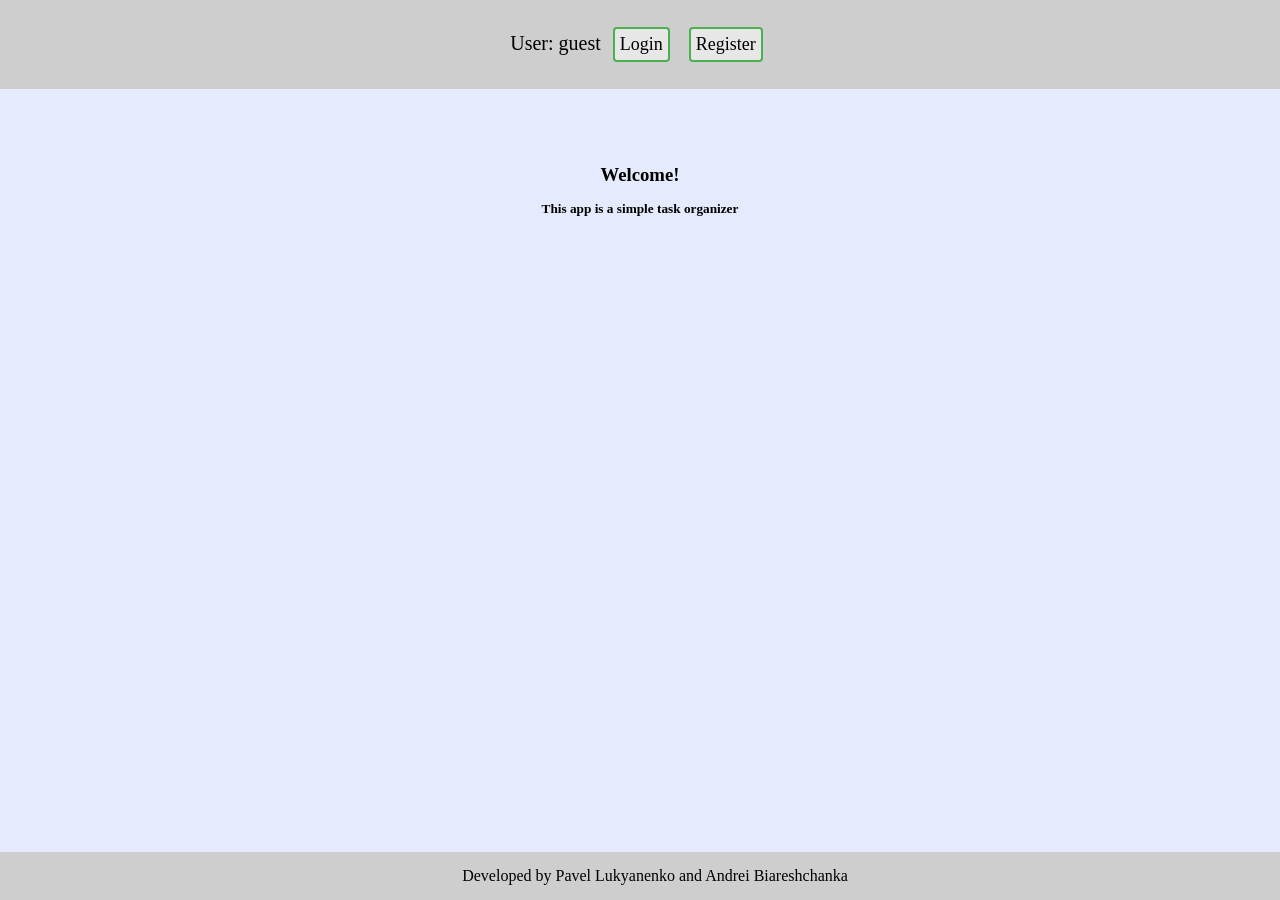
<file: WebContent/index.html>
<!DOCTYPE html>
<html>
<head>
<meta charset="UTF-8">
<link href="css.css" rel="stylesheet">
<title>Web project welcome page</title>
</head>
<body>
	<header class="header">
		User: guest 
		<a href="login.html">Login</a> 
		<a href="register.html">Register</a>
	</header>
	<main>
		<div id="welcome">
			<h3>Welcome!</h3>
			<h5>This app is a simple task organizer</h5>
		</div>			
	</main>
	<footer> 
		Developed by Pavel Lukyanenko and Andrei Biareshchanka
	</footer>
</body>
</html>
</file>
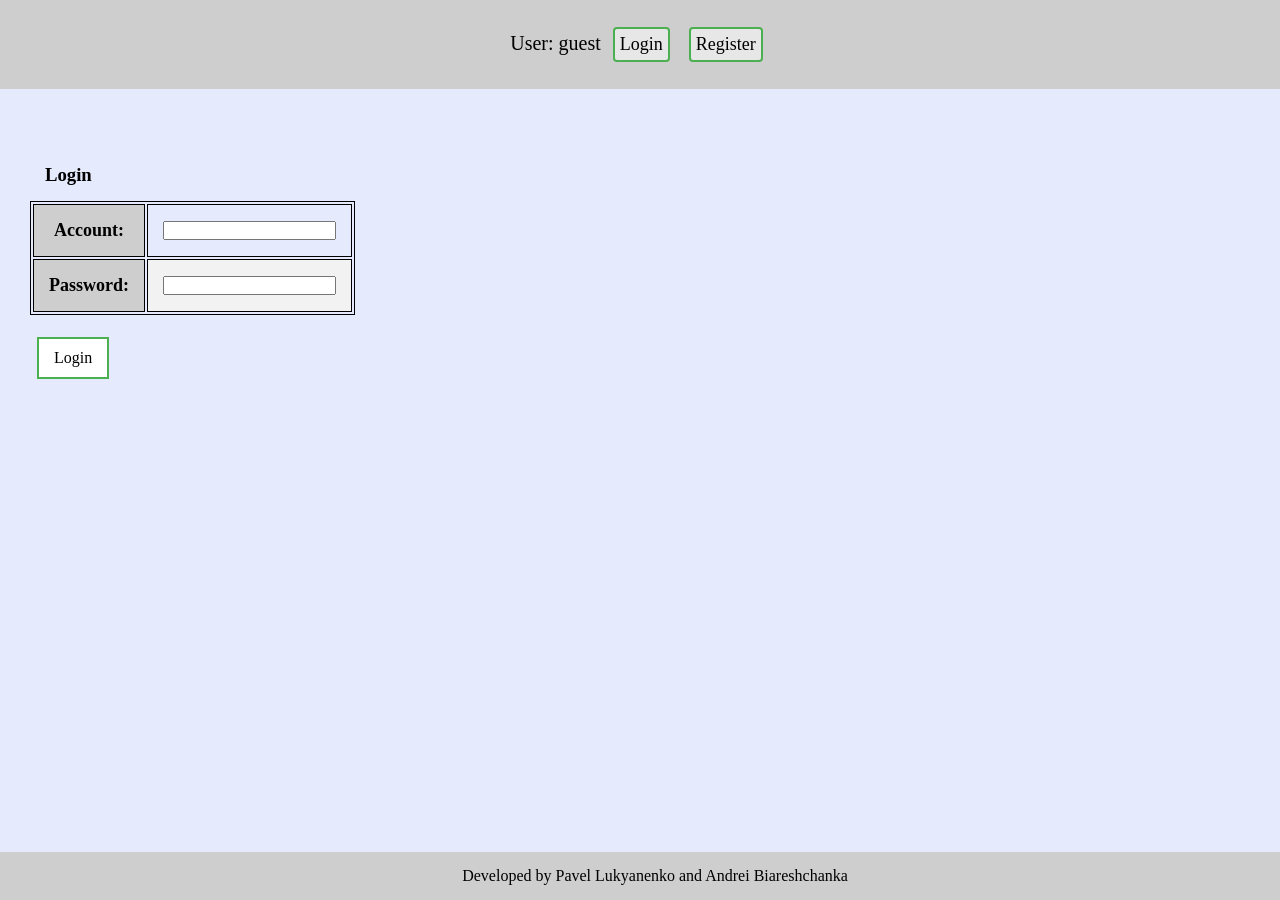
<file: WebContent/login.html>
<!DOCTYPE html>
<html>
<head>
<link href="css.css" rel="stylesheet">
<meta charset="UTF-8">
<title>Login</title>
</head>
<script src="scripts.js"></script>
<body onLoad="checkError()">
	<header>
		User: guest 
		<a href="login.html">Login</a> 
		<a href="register.html">Register</a>
	</header>
	<main>
		<h3>Login</h3>
		<form action="login" method="POST" name="login">
			<table>
				<tr>
					<th>Account:</th>
					<td>
						<input type="text" name="account">
					</td>
				</tr>
				<tr>
					<th>Password:</th>
					<td>
						<input type="password" name="password">
					</td>
				</tr>
			</table>
		</form>
		<p id="errorText" style="color: red;"></p>
		<p id="error" style="color: red;"></p>		
		<a href="javascript:login()">Login</a>
	</main>
	<footer> 
		Developed by Pavel Lukyanenko and Andrei Biareshchanka
	</footer>
</body>
</html>
</file>
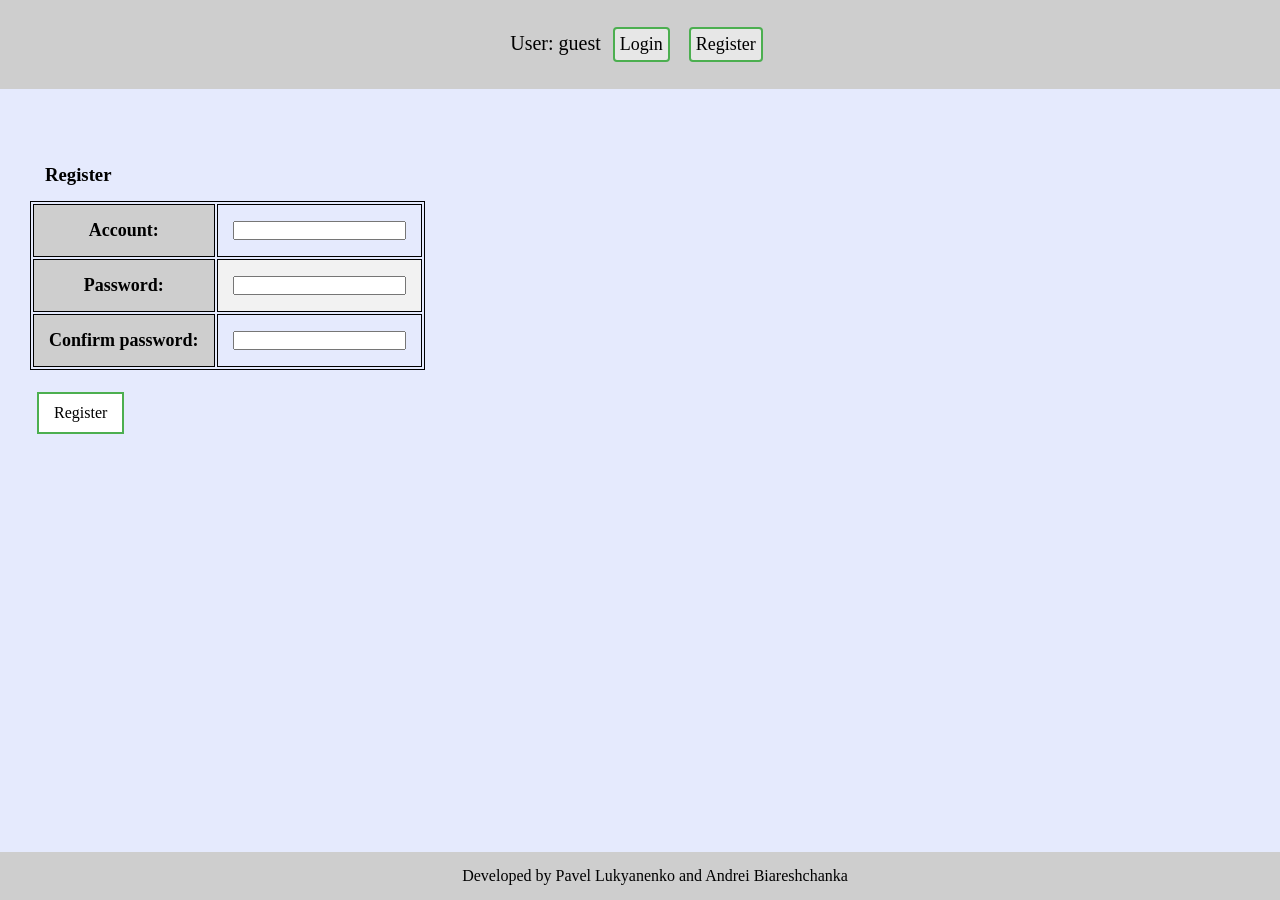
<file: WebContent/register.html>
<!DOCTYPE html>
<html>
<head>
<link href="css.css" rel="stylesheet">
<meta charset="UTF-8">
<title>Register</title>
</head>
<script src="scripts.js"></script>
<body onLoad="checkError()">
	<header>
		User: guest 
		<a href="login.html">Login</a> 
		<a href="register.html">Register</a>
	</header>
	<main>
		<h3>Register</h3>
		<form action="register" method="POST" name="register">
			<table>
				<tr>
					<th>Account:</th>
					<td>
						<input type="text" name="account">
					</td>
				</tr>
				<tr>
					<th>Password:</th>
					<td>
						<input type="password" name="password">
					</td>
				</tr>
				<tr>
					<th>Confirm password:</th>
					<td>
						<input type="password" name="confirmPassword">
					</td>
				</tr>
			</table>
		</form>
		<p id="errorText" style="color: red;"></p>
		<p id="error" style="color: red;"></p>
		<a href="javascript:register()">Register</a>
	</main>
	<footer> 
		Developed by Pavel Lukyanenko and Andrei Biareshchanka
	</footer>
</body>
</html>
</file>
<file: WebContent/css.css>
* {
	padding: 0;
	margin: 0;
}

body {
	background: #e5eafd;
}

header {
	background: #cecece;
	padding: 20px;
	text-align: center;
	font-size: 20px;
	margin-bottom: 30px;
}

main {
	padding: 30px;
	margin-bottom: 50px;
}

footer {
	background: #cecece;
	left: 0;
	bottom: 0;
	width: 100%;
	text-align: center;
	padding: 15px;
	position: fixed;
}

h3 {
	margin: 15px;
}

#welcome {
	text-align: center;
}

#errorMessage {
	text-align: center;
	color: red;
}

table {	
	margin-bottom: 15px;
}

table, th, td {
	border: 1px solid black;
}

th {
	font-size: 18px;
	background-color: #cecece;
	padding: 15px;
	text-align: center;
}

td {
	padding: 15px;
	text-align: left;
}

tr:nth-child(even) {
	background-color: #f2f2f2;
}

textarea {
	width: 100%;
	height: 150px;
	padding: 12px 20px;
	box-sizing: border-box;
	border-radius: 4px;
	resize: none;
}

a:link, a:visited {
	background-color: white;
	color: black;
	padding: 10px 15px;
	text-align: center;
	text-decoration: none;
	display: inline-block;
    border: 2px solid #4CAF50;
    margin: 7px;
}

a:hover, a:active {
	color: white;
	background-color: #4CAF50;
}

.activeViewLink:link, .activeViewLink:visited{
	color: white;
	background-color: #4CAF50;
}

header a:link, header a:visited {
	background-color: #e7e7e7; 
	color: black;
	border-radius: 4px;
	padding: 5px 5px;
	text-align: center;
	text-decoration: none;
	display: inline-block;
	font-size: 18px;
}

header a:hover, header a:active {
	color: white;
	background-color: #c0c0c0;
	font-size: 18px;
}

table a:link, table a:visited {
	background-color: #e7e7e7; 
	color: black;
	border-radius: 4px;
	padding: 3px 3px;
	text-align: center;
	text-decoration: none;
	display: inline-block;
	margin: 3px;
}

table a:hover, table a:active {
	color: white;
	background-color: #c0c0c0;
}

.tdFile {
	text-align: right;
}
</file>
